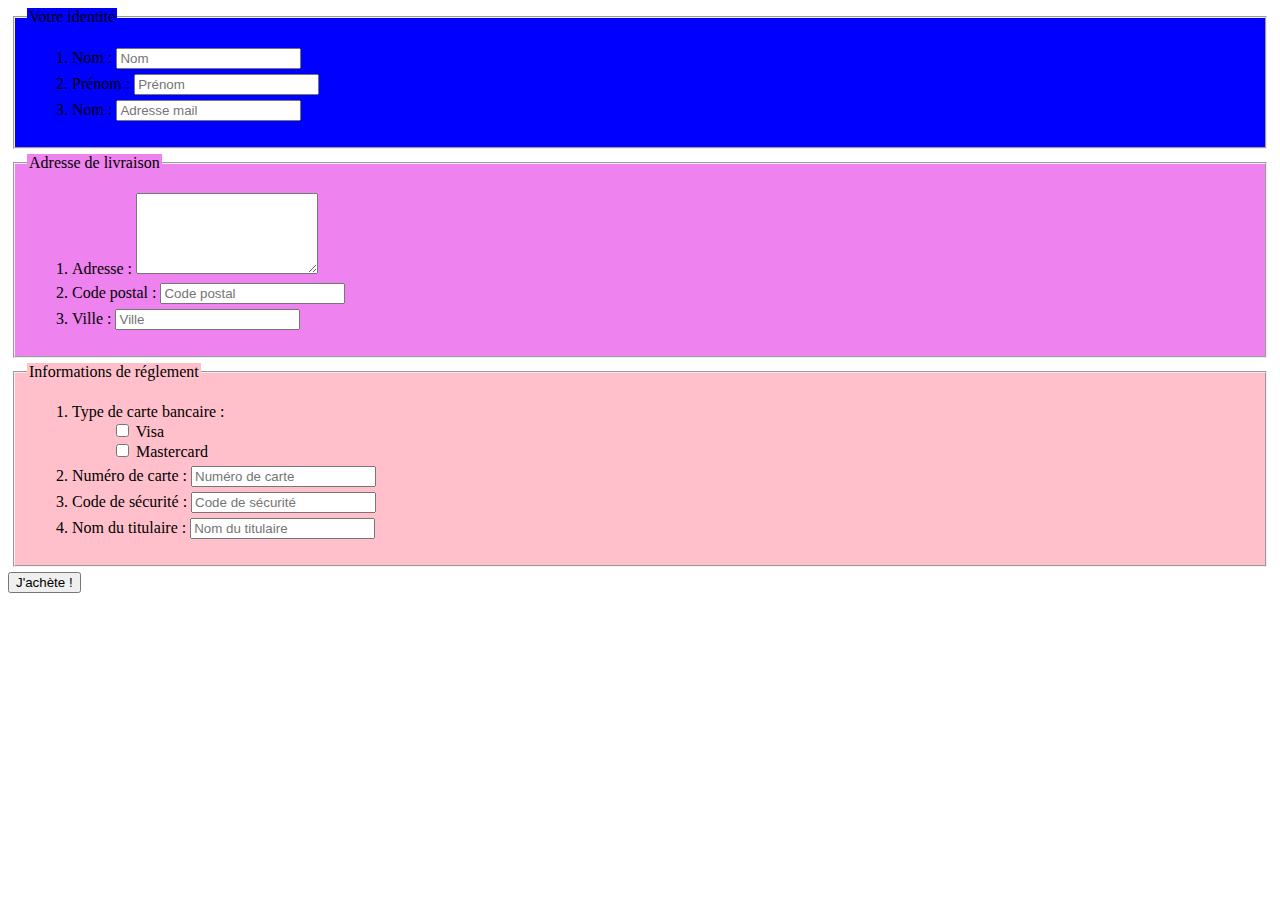
<file: exo7/index.html>
<!DOCTYPE html>
<html lang="fr">
<head>
    <meta charset="UTF-8">
    <meta name="viewport" content="width=device-width, initial-scale=1.0">
    <link rel="stylesheet" href="styles.css">
    <title>Document</title>
</head>
<body>
    <form action="">
        <fieldset id="identite">
            <legend>Votre identité</legend>
            <ol>
                <li>
                    <label for="name">Nom :</label>
                    <input type="text" name="user_name" placeholder="Nom">
                </li>
                <li>
                    <label for="firstname">Prénom :</label>
                    <input type="text" name="firstname" placeholder="Prénom">
                </li>
                <li>
                    <label for="mail">Nom :</label>
                    <input type="mail" name="mail" placeholder="Adresse mail">
                </li>
            </ol>
        </fieldset>
        <fieldset id="adresse">
            <legend>Adresse de livraison</legend>
            <ol>
                <li>
                    <label for="adresse">Adresse :</label>
                    <textarea name="adresse" cols="20" rows="5"></textarea>
                </li>
                <li>
                    <label for="postal">Code postal :</label>
                    <input type="text" name="postal" placeholder="Code postal">
                </li>
                <li>
                    <label for="ville">Ville :</label>
                    <input type="text"  name="ville" placeholder="Ville">
                </li>
            </ol>
        </fieldset>
        <fieldset id="bancaire">
            <legend>Informations de réglement</legend>
            <ol>
                <li> 
                    <label for="">Type de carte bancaire :</label>
                    <ul>
                        <input type="checkbox" name="reponse1">
                        <label for="reponse1">Visa</label>
                    </ul>
                    <ul>
                        <input type="checkbox" name="reponse2">
                        <label for="reponse2">Mastercard</label>
                    </ul>
                </li>
                <li>
                    <label for="bancaire">Numéro de carte :</label>
                    <input type="text" name="bancaire" placeholder="Numéro de carte">
                </li>
                <li>
                    <label for="code securite">Code de sécurité :</label>
                    <input type="text"  name="code securite" placeholder="Code de sécurité">
                </li>
                <li>
                    <label for="titulaire">Nom du titulaire :</label>
                    <input type="text" name="titulaire" placeholder="Nom du titulaire">
                </li>
            </ol>
        </fieldset>
        <button type="button">J'achète !</button>
    </form>
</body>
</html>
</file>
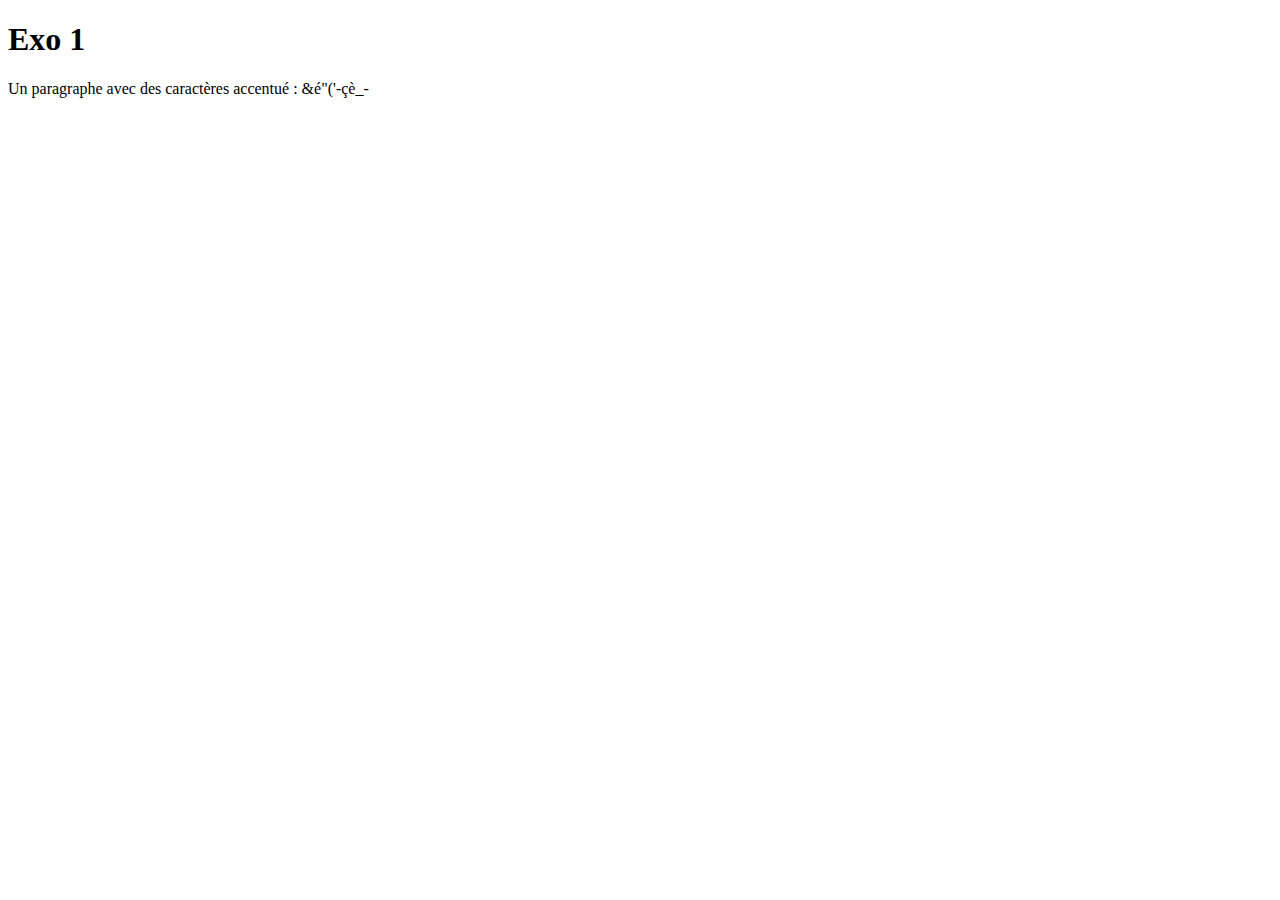
<file: exo1.html>
<!DOCTYPE html>
<html lang="fr">

<head>
    <meta charset="UTF-8">
    <meta name="viewport" content="width=device-width, initial-scale=1.0">
    <title>Exo 1</title>
</head>



<body>
    <h1>Exo 1</h1>
    <p>Un paragraphe avec des caractères accentué : &é"('-çè_-</p>
</body>

</html>
</file>
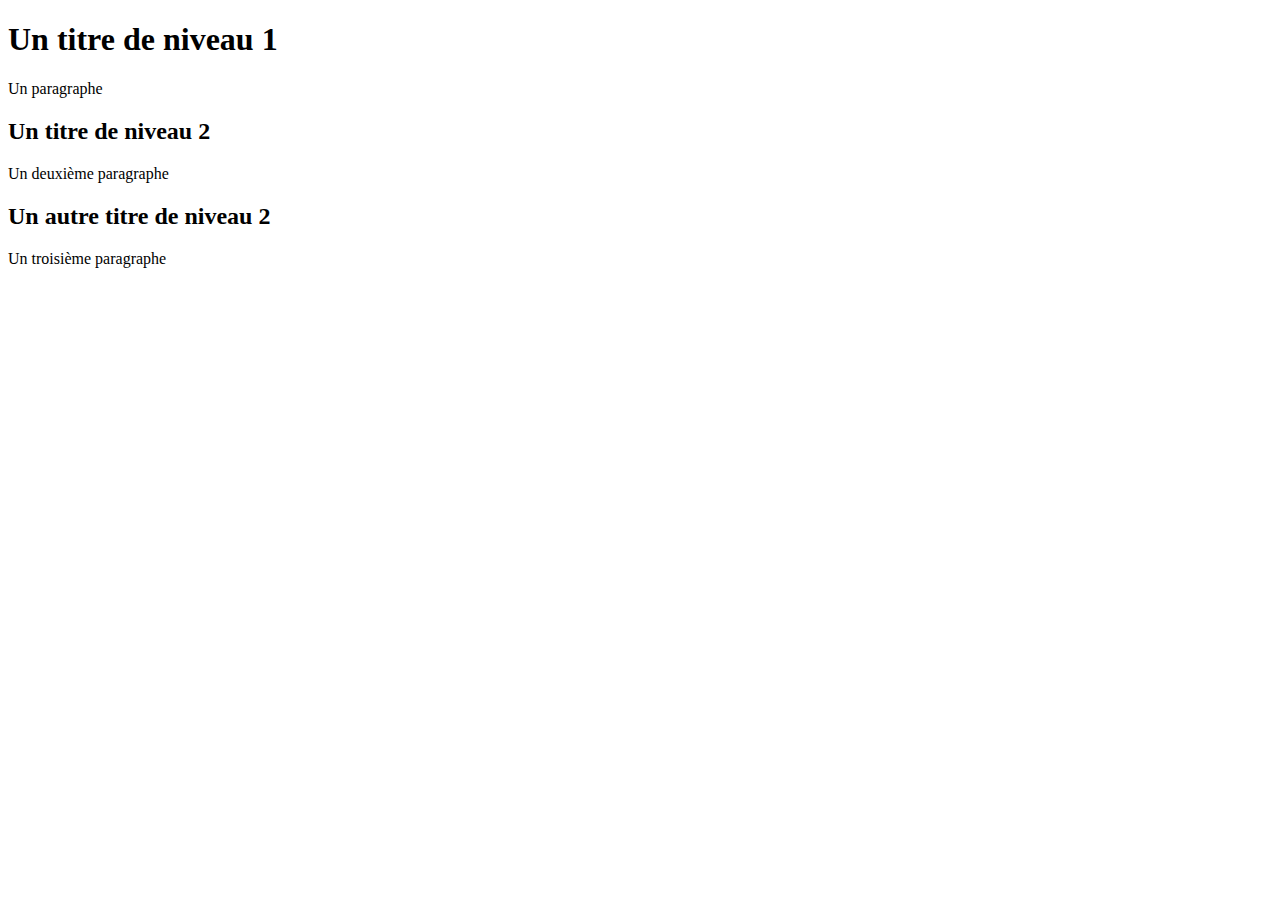
<file: exo2.html>
<!DOCTYPE html>
<html lang="fr">
<head>
    <meta charset="UTF-8">
    <meta name="viewport" content="width=device-width, initial-scale=1.0">
    <title>Exo 2</title>
</head>
<body>
    <h1>Un titre de niveau 1</h1>
    <p>Un paragraphe</p>
    <h2>Un titre de niveau 2</h2>
    <p>Un deuxième paragraphe</p>
    <h2>Un autre titre de niveau 2</h2>
    <p>Un troisième paragraphe</p>
</body>
</html>
</file>
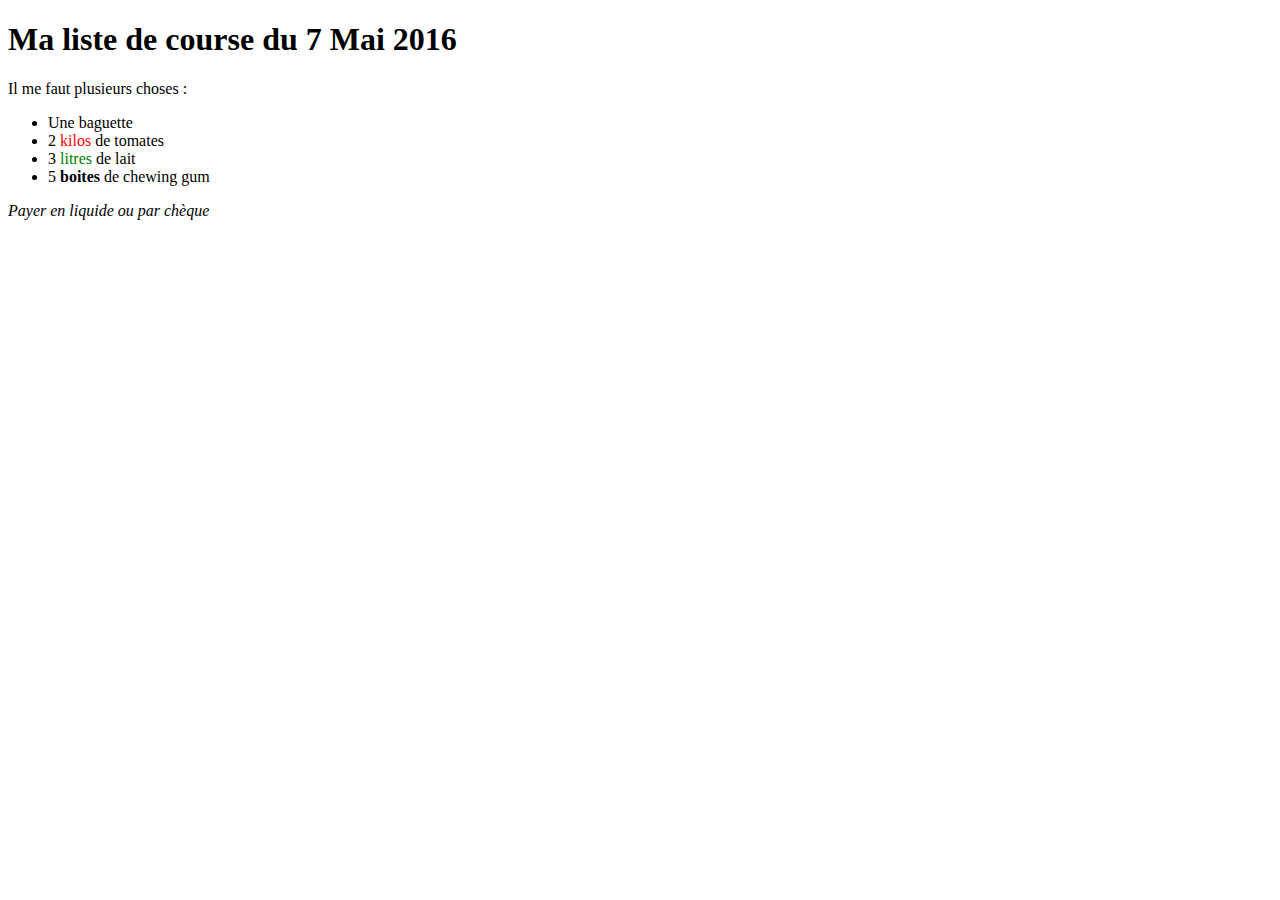
<file: exo3.html>
<!DOCTYPE html>
<html lang="fr">
<head>
    <meta charset="UTF-8">
    <meta name="viewport" content="width=device-width, initial-scale=1.0">
    <title>Document</title>
</head>
<body>
    <h1>Ma liste de course du 7 Mai 2016</h1>
    <p>Il me faut plusieurs choses :</p>
    <ul>
        <li>Une baguette</li>
        <li>2 <span style="color:red;">kilos</span> de tomates</li>
        <li>3 <span style="color:green;">litres</span> de lait</li>
        <li>5 <strong>boites</strong> de chewing gum</li>
    </ul>
    <p style="font-style: italic;">Payer en liquide ou par chèque</p>
</body>
</html>
</file>
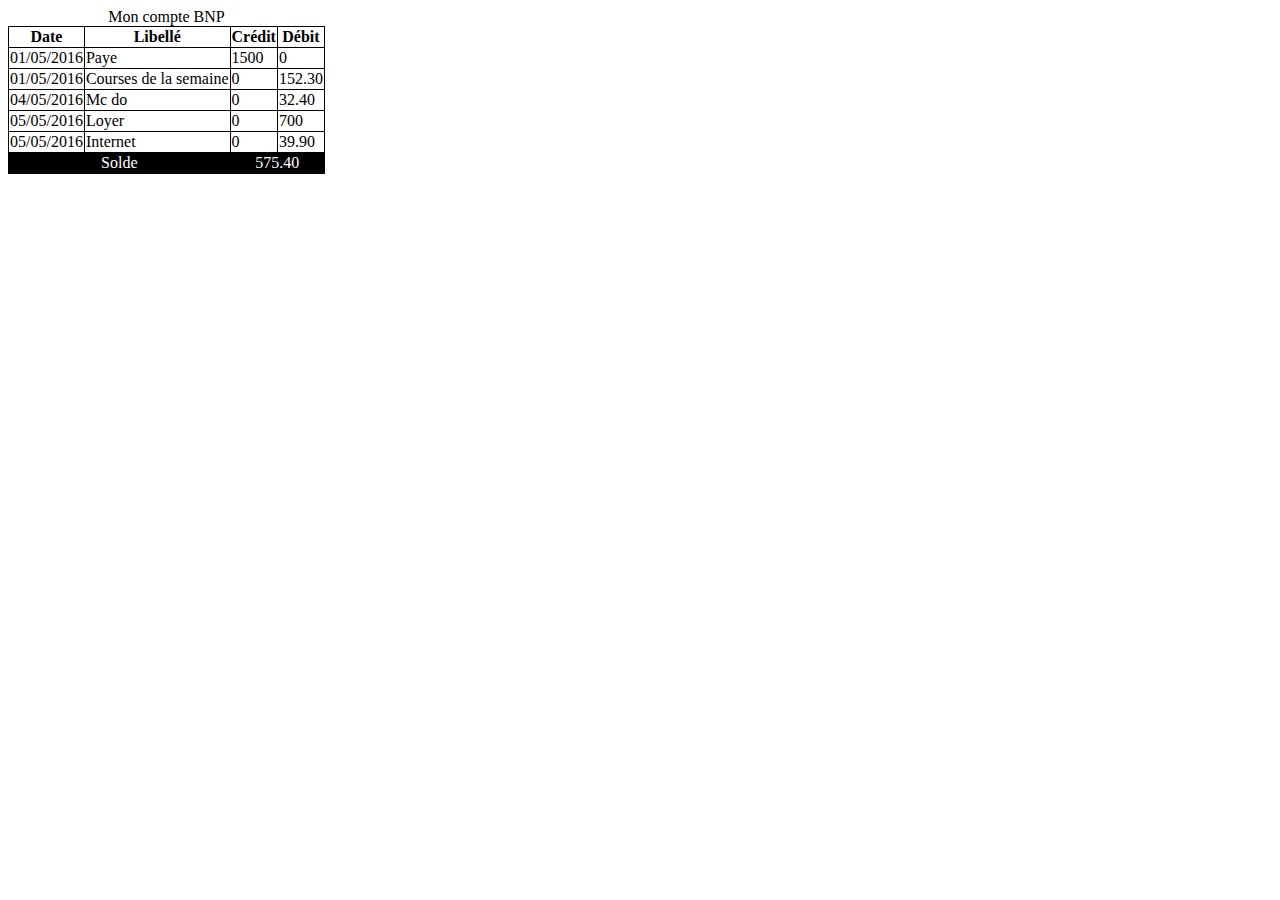
<file: exo5.html>
<!DOCTYPE html>
<html lang="fr">

<head>
    <meta charset="UTF-8">
    <meta name="viewport" content="width=device-width, initial-scale=1.0">
    <title>Les tableaux</title>

    <style>
    
        tfoot{
            text-align: center;
            background-color: black;
            color: white;
        }
        td, th{
            border: 1px solid black;
        }
        table{
            border-collapse: collapse;
        }
    
    </style>
</head>



<body>
    <table>
        <caption>Mon compte BNP</caption>
        <thead>
            <tr>
                <th>Date</th>
                <th>Libellé</th>
                <th>Crédit</th>
                <th>Débit</th>
            </tr>
        </thead>
        <tfoot>
            <tr>
                <td colspan="2">Solde</td>
                <td colspan="2">575.40</td>
            </tr>
        </tfoot>
        <tbody>
            <tr>
                <td>01/05/2016</td>
                <td>Paye</td>
                <td>1500</td>
                <td>0</td>
            </tr>
            <tr>
                <td>01/05/2016</td>
                <td>Courses de la semaine</td>
                <td>0</td>
                <td>152.30</td>
            </tr>
            <tr>
                <td>04/05/2016</td>
                <td>Mc do</td>
                <td>0</td>
                <td>32.40</td>
            </tr>
            <tr>
                <td>05/05/2016</td>
                <td>Loyer</td>
                <td>0</td>
                <td>700</td>
            </tr>
            <tr>
                <td>05/05/2016</td>
                <td>Internet</td>
                <td>0</td>
                <td>39.90</td>
            </tr>
        </tbody>

    </table>
</body>

</html>
</file>
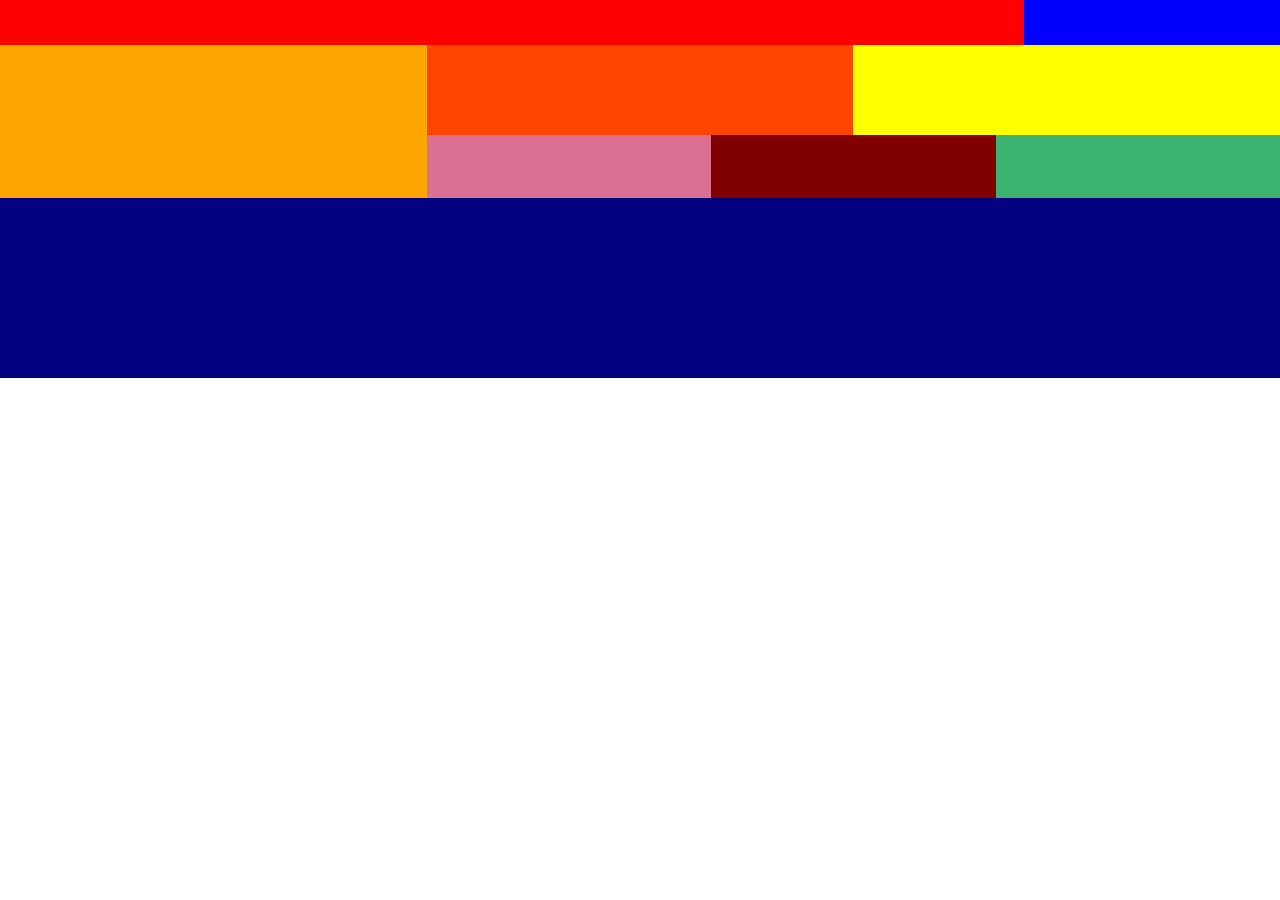
<file: exo6/exo6.html>
<!DOCTYPE html>
<html lang="fr">
<head>
    <meta charset="UTF-8">
    <meta name="viewport" content="width=device-width, initial-scale=1.0">
    <title>Document</title>
    <link rel="stylesheet" href="exo6.css">
</head>
<body>
    <header id="header">
        <div id="bloc1"></div>
        <div id="bloc2"></div>
    </header>
    <div id="contenu">
        <div id="bloc3"></div>
        <div id="test">
            <div id="bloc4"></div>
            <div id="bloc5"></div>
        </div>
        <div id="test2">
            <div id="bloc6"></div>
            <div id="bloc7"></div>
            <div id="bloc8"></div>           
        </div>
    </div>
    <footer id="footer">

    </footer>
</body>
</html>
</file>
<file: exo7/styles.css>
#identite, #identite legend
{
    background-color: blue;
}

#adresse, #adresse legend
{
    background-color: violet;
}

#bancaire, #bancaire legend
{
    background-color: pink;
}

li, fieldset
{
    margin: 5px;
}
</file>
<file: exo6/exo6.css>
*{
  margin: 0;
  padding: 0;
}

#header
{
  display: flex;
  height: 5vh;
}

#bloc1
{
  width: 80%;
  background-color: red;
}

#bloc2
{
  width: 20%;
  background-color: blue;
}

#contenu
{
  display: grid;
  grid-template-areas:  "bloc3 test"
                        "bloc3 test2";
  grid-template-columns: calc(100%/3) 1fr;
  grid-template-rows: 10vh 7vh;

}

#test
{
  grid-area: test;
  display: flex;
}

#test2
{
  grid-area: test2;
  display: flex;
}

#bloc3
{
  grid-area: bloc3;
  background-color: orange;
}

#bloc4
{
  background-color: orangered;
  flex: 1;
}

#bloc5
{
  background-color: yellow;
  flex: 1;
}

#bloc6
{
  background-color: palevioletred;
  flex: 1;
}

#bloc7
{
  background-color: maroon;
  flex: 1;
}

#bloc8
{
  background-color: mediumseagreen;
  flex: 1;
}

#footer
{
  width: 100%;
  height: 20vh;
  background-color: navy;
}
</file>
